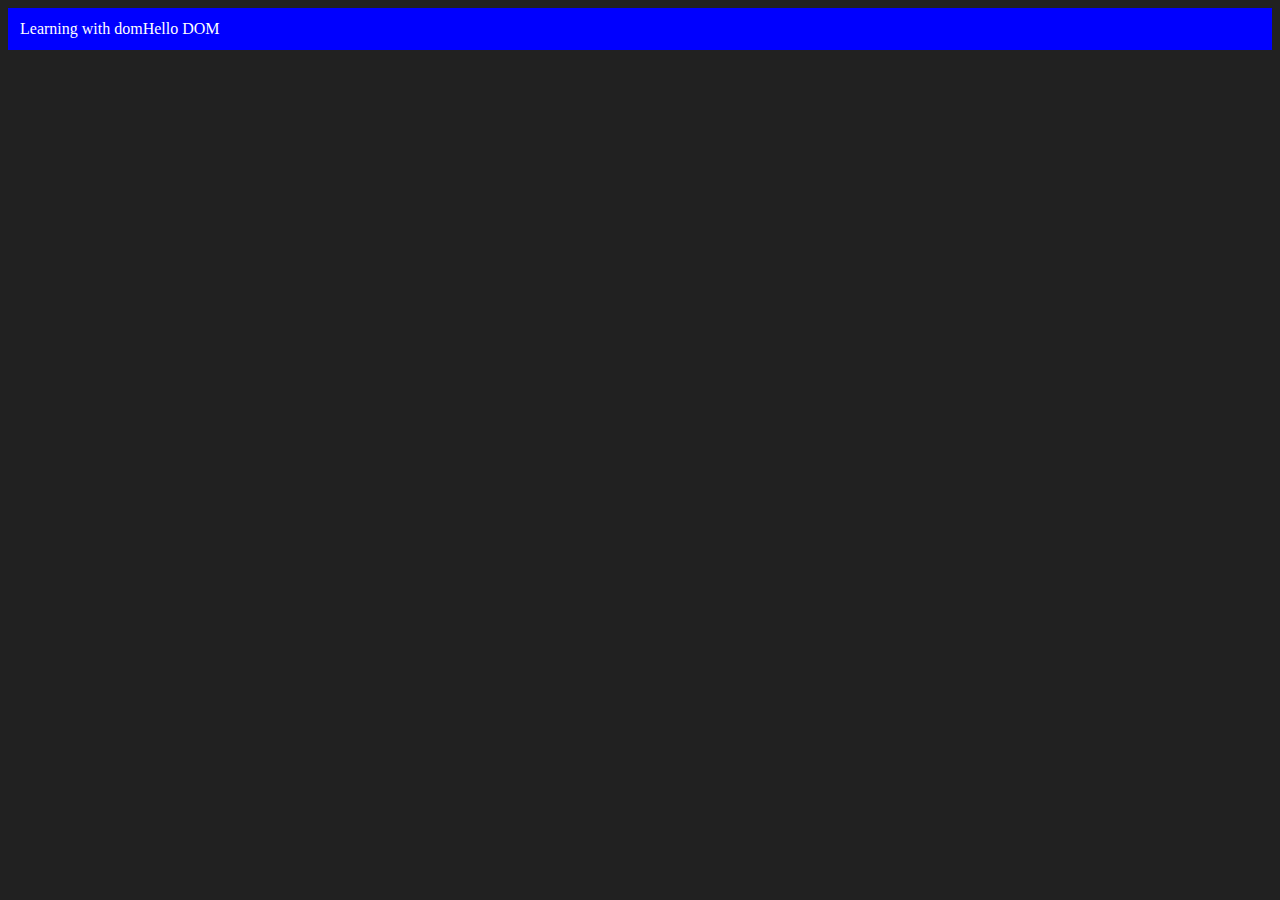
<file: index.html>
<!DOCTYPE html>
<html lang="en">
<head>
    <meta charset="UTF-8">
    <meta name="viewport" content="width=device-width, initial-scale=1.0">
    <title>Document</title>
</head>
<body style="background-color: #212121; color: #fff;">
    <!-- <div class="parent">
     
        <div class="day">Monday</div>
        <div class="day">Tuesday</div>
        <div class="day">Wednesday</div>
        <div class="day">Thursday</div>
    </div> -->
    <script>
    //    const parent= document.querySelector('.parent');
    //    console.log("This is parent class ",parent);
    //    console.log('this is children class',parent.children);

    //    for(let i=0; i<parent.children.length; i++){
    //     console.log(parent.children[i].innerHTML);
    //    }


    // parent.children[1].style.color='orange';
    // console.log(parent.firstElementChild)
    // console.log(parent.lastElementChild)

    // const dayOne=document.querySelector('.day')
    // console.log(dayOne);
    // console.log(dayOne.parentElement);
    // console.log(dayOne.nextElementSibling);


    // console.log("Nodes ",parent.childNodes);

    const div=document.createElement('div');
    console.log(div);
    div.className="main";
    div.id= Math.round(Math.random() * 10 +1)
    div.setAttribute("tittle","this is tittle now")
    div.style.backgroundColor='blue';
    div.style.padding='12px';

    div.innerText="Learning with dom";
    const addText=document.createTextNode("Hello DOM");
    div.appendChild(addText);

    document.body.appendChild(div)

    </script>
</body>
</html>
</file>
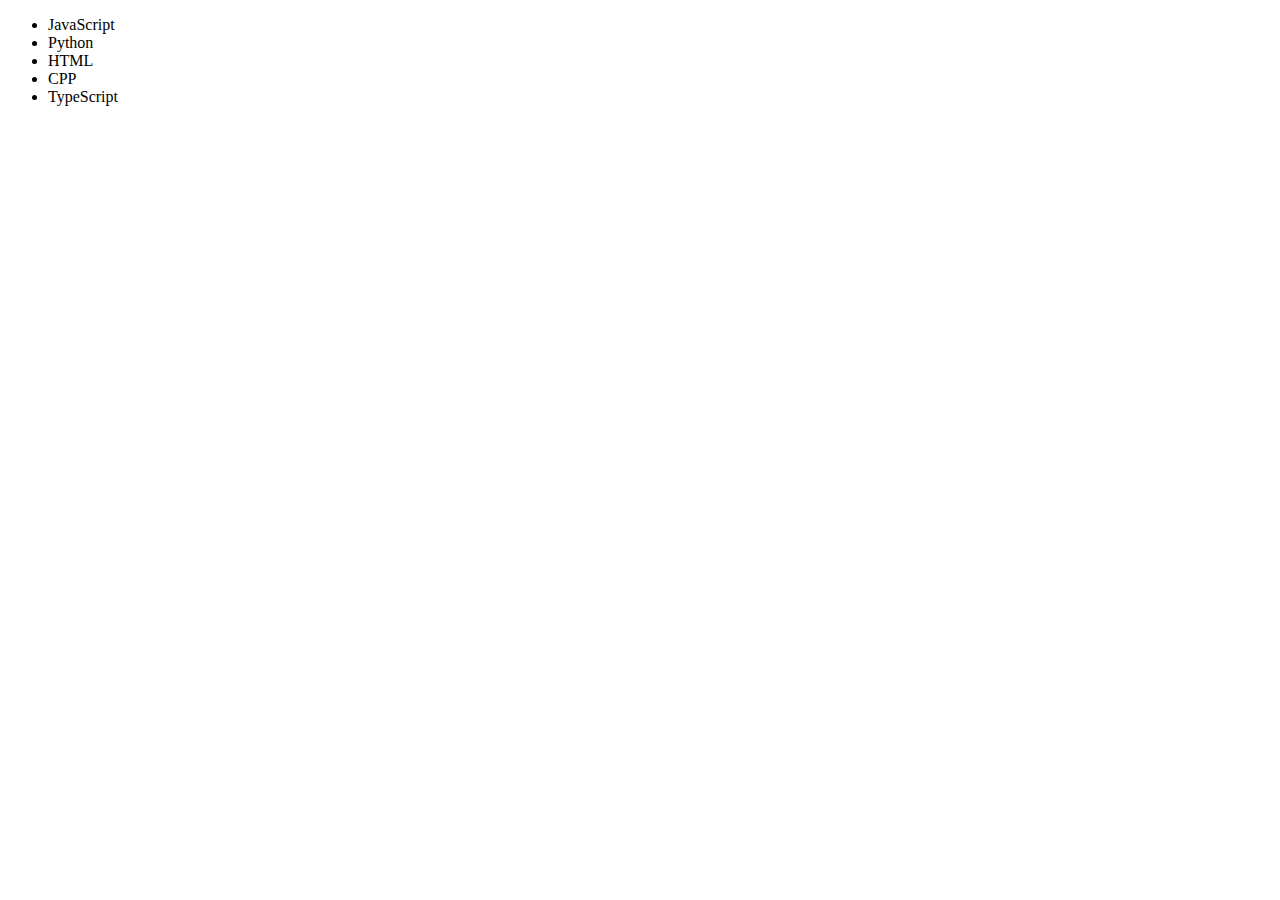
<file: index01.html>
<!DOCTYPE html>
<html lang="en">
  <head>
    <meta charset="UTF-8" />
    <meta name="viewport" content="width=device-width, initial-scale=1.0" />
    <title>Document Obejct Model</title>
  </head>
  <body>
    <ul class="language">
      <li>JavaScript</li>
    </ul>

    <script>
      function AddList(LangName) {
        const li = document.createElement("li");
        li.innerHTML = `${LangName}`;
        document.querySelector(".language").appendChild(li);
      }
      AddList("Python");
      AddList("HTML");


      function AddOptiLang(LangName){
        const li=document.createElement('li');
        li.appendChild(document.createTextNode(LangName));
        document.querySelector('.language').appendChild(li);

      }

      AddOptiLang("CPP");
      AddOptiLang("TypeScript");
    </script>
  </body>
</html>
</file>
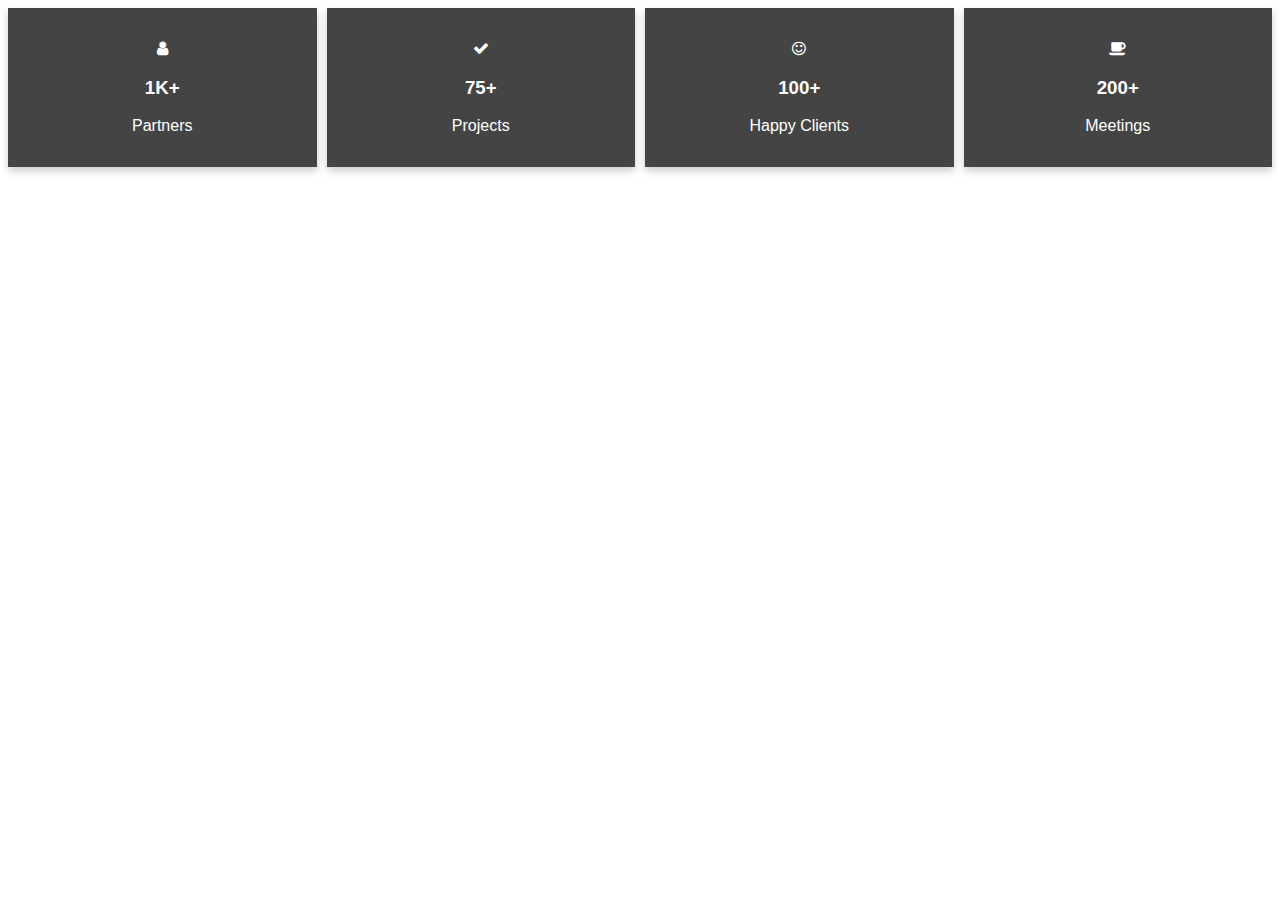
<file: index02.html>
<!DOCTYPE html>
<html lang="en">
    <head>
        <meta charset="UTF-8">
        <meta name="viewport" content="width=device-width, initial-scale=1.0">
        <title>Section Counter</title>
        <link rel="stylesheet" href="style.css">
        <link rel="stylesheet"
            href="https://cdnjs.cloudflare.com/ajax/libs/font-awesome/4.7.0/css/font-awesome.min.css">

    </head>
    <body>

        <div class="row">
            <div class="column">
                <div class="card">
                    <p><i class="fa fa-user"></i></p>
                    <h3>1K+</h3>
                    <p>Partners</p>
                </div>
            </div>

            <div class="column">
                <div class="card">
                    <p><i class="fa fa-check"></i></p>
                    <h3>75+</h3>
                    <p>Projects</p>
                </div>
            </div>

            <div class="column">
                <div class="card">
                    <p><i class="fa fa-smile-o"></i></p>
                    <h3>100+</h3>
                    <p>Happy Clients</p>
                </div>
            </div>

            <div class="column">
                <div class="card">
                    <p><i class="fa fa-coffee"></i></p>
                    <h3>200+</h3>
                    <p>Meetings</p>
                </div>
            </div>

        </div>

    </body>
</html>
</file>
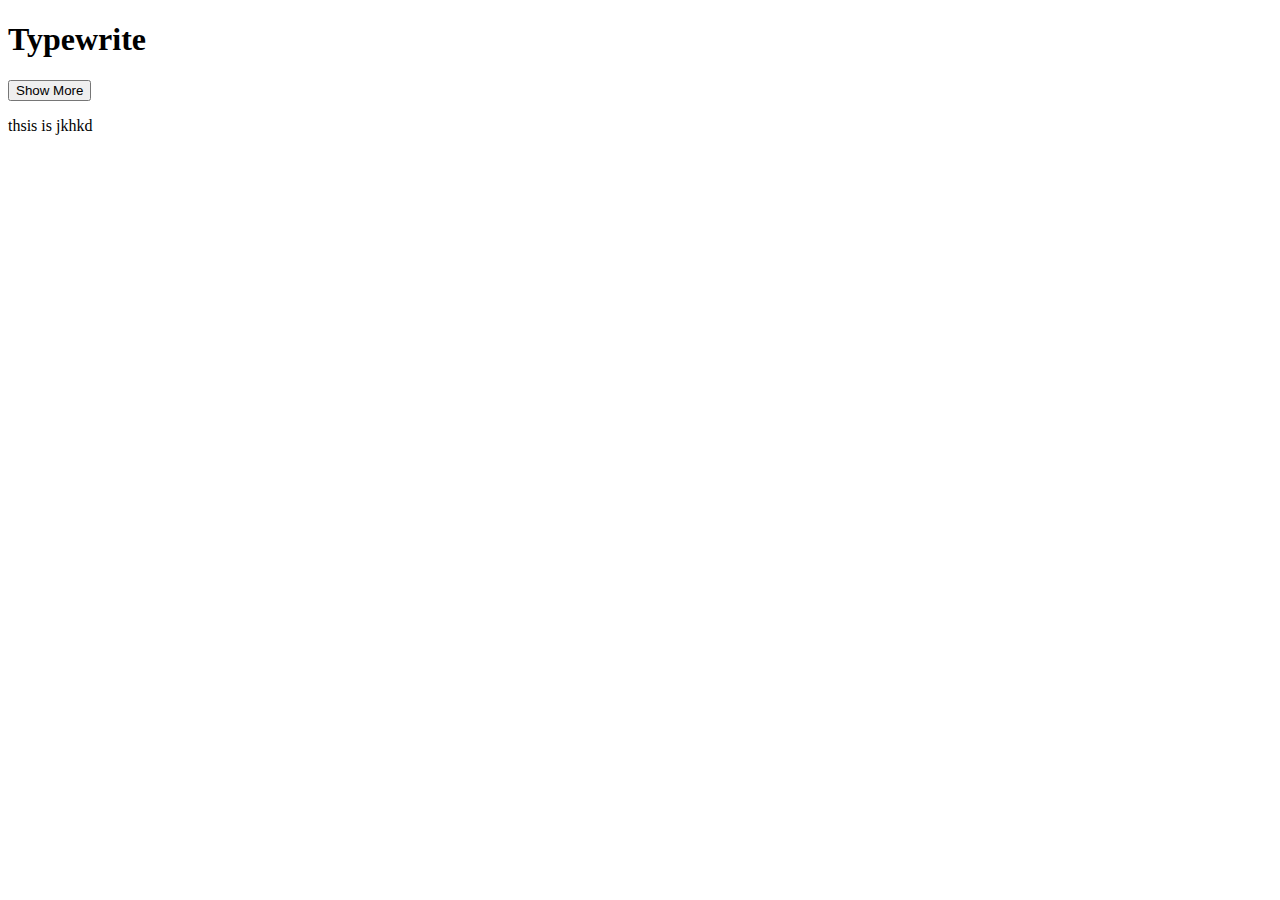
<file: index04.html>
<!DOCTYPE html>
<html lang="en">
  <head>
    <meta charset="UTF-8" />
    <meta name="viewport" content="width=device-width, initial-scale=1.0" />
    <title>Typewrite</title>
  </head>
  <body>
    <h1>Typewrite</h1>

    <button onclick="Typewrite()">Show More</button>

    <p id="demo">thsis is jkhkd</p>

    <script>
      let i = 0;
      let txt =
        "Lorem ipsum dolor sit amet consectetur, adipisicing elit. Nobis, placeat.";
      let speed = 50;

      function Typewrite() {
        if (i < txt.length) {
          document.getElementById("demo").innerHTML += txt.charAt(i);
          i++;
          setTimeout(Typewrite, speed);
        }
      }
    </script>
  </body>
</html>
</file>
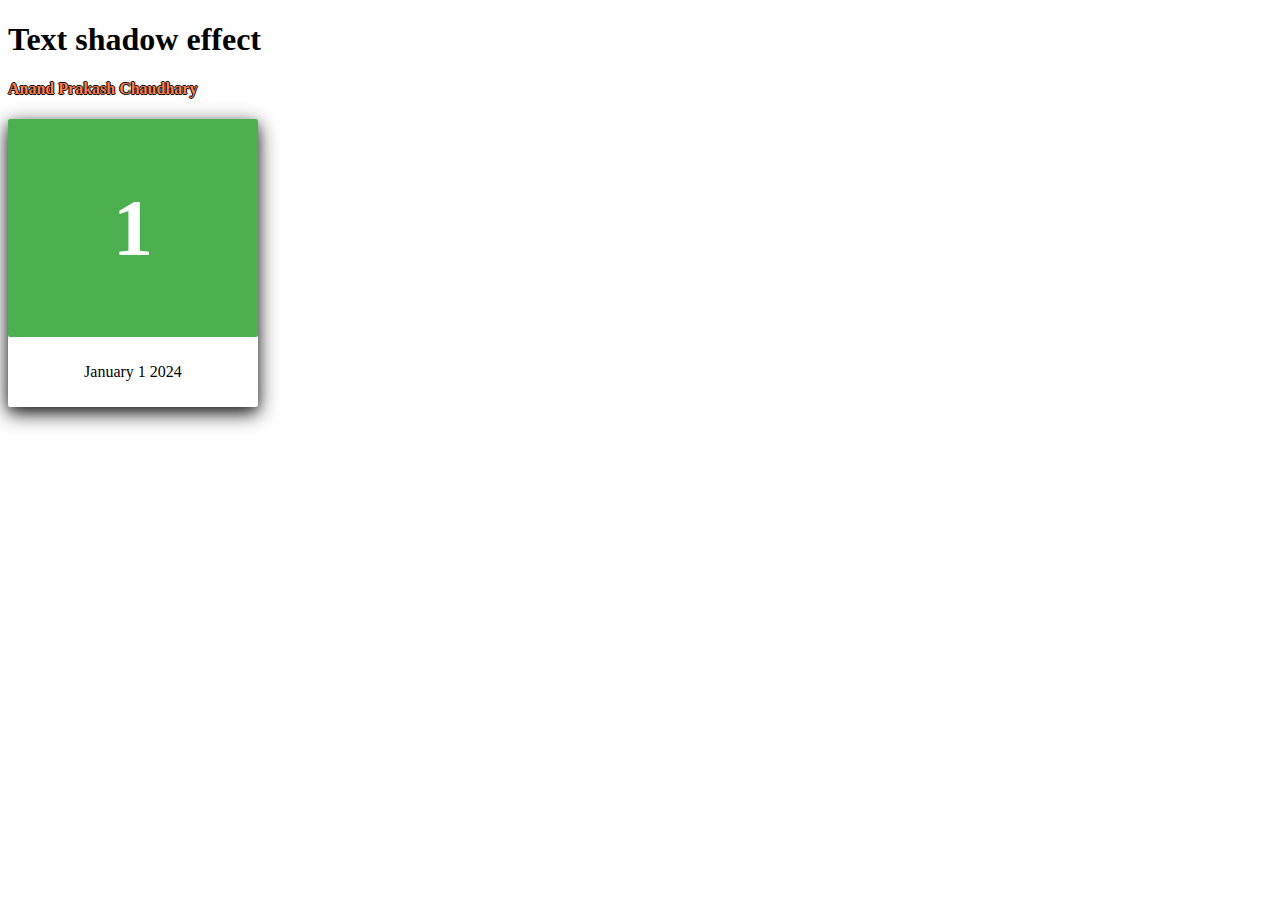
<file: index06.html>
<!DOCTYPE html>
<html lang="en">
<head>
    <meta charset="UTF-8">
    <meta name="viewport" content="width=device-width, initial-scale=1.0">
    <title>Document</title>
    <style>
        h{
            color: #fff;
            /* text-shadow: 2px 2px 5px red; */
            text-shadow: 1px 1px 2px black, 0 0 25px blue , 0 0 5px deeppink ;
        }

        h4{
            color: coral;
            text-shadow: -1px 0 black, 0 1px black , 1px 0 black ,  0 -1px black ;
        }

        div.card{
            width: 250px;
            box-shadow: 0 4px 8px 0 rgb(0, 0, 0, 0.2), 0 6px 20px 0 rgb(0, 0, 0, 0.9);
            text-align: center;
            border-radius: 2px;
        }

        div.header{
            background-color: #4caf50;
            color:#fff;
            padding: 10px;
            font-size: 40px;
            border-radius: 2px;
        }

        div.container{
            padding: 10px;
        }
        
    </style>
</head>
<body>
   <div>
    <h1>Text shadow effect</h1>
    <h4>Anand Prakash Chaudhary</h4>
   </div >
   <div class="card">
   <div class="header">
    <h1>1</h1>
   </div> 

   <div class="container">
    <p>January 1 2024</p>
   </div>

</div>
  
</body>
</html>
</file>
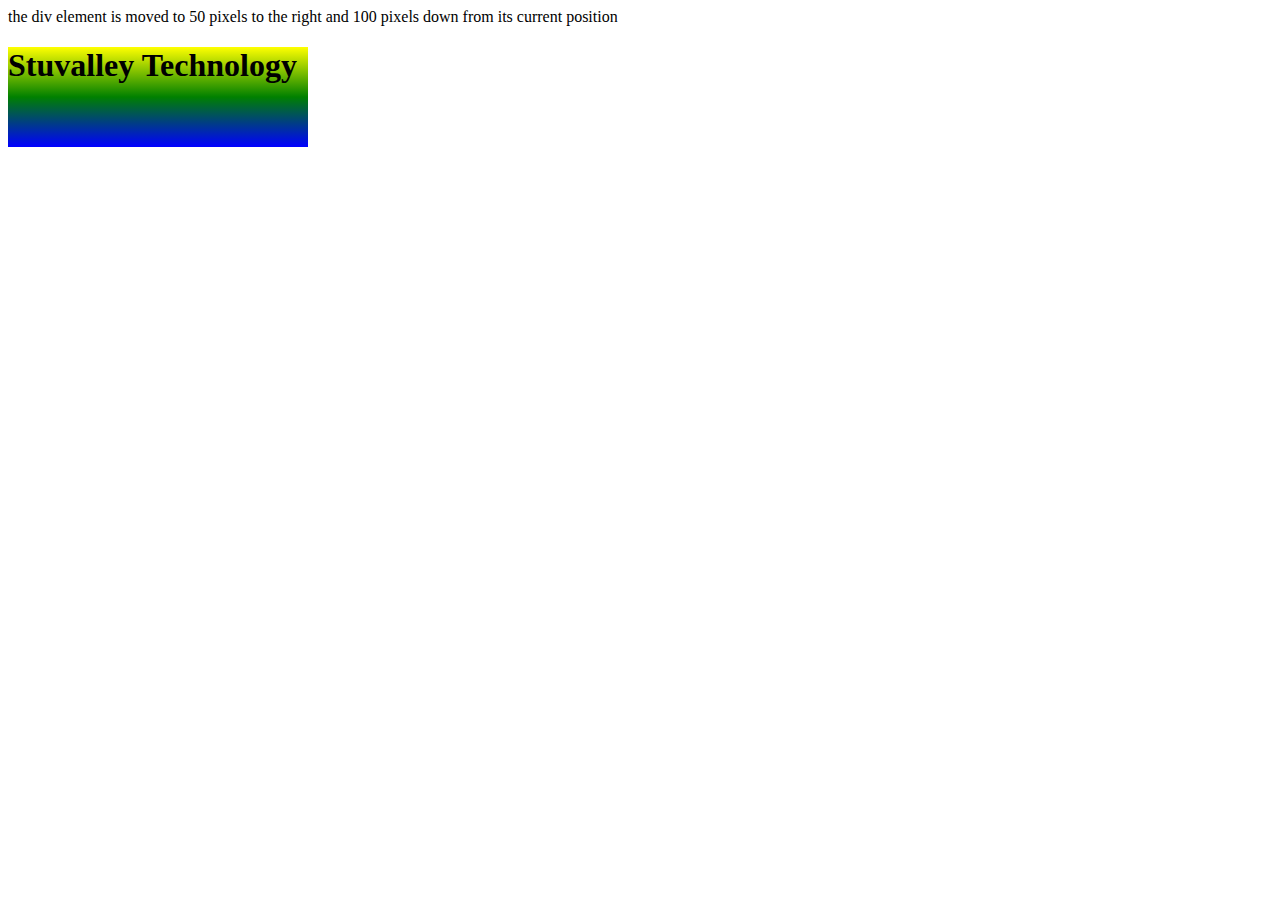
<file: index07.html>
<!DOCTYPE html>
<html lang="en">
  <head>
    <meta charset="UTF-8" />
    <meta name="viewport" content="width=device-width, initial-scale=1.0" />
    <title>Document</title>
    <style>
      /* div {
        width: 300px;
        height: 100px;
        background-image: linear-gradient(to right, blue, green, yellow);
        border: 1px solid red;
        transform: translate(50px, 100px);
        text-align:center;
        color:rgb(175, 10, 175);
      } */

      .transition{
        width: 300px;
        height: 100px;
        background-image: linear-gradient(to top, blue, green, yellow);
        transition: all 2s;
      }
      .transition:hover{
        
        width: 500px;
        padding: 5px;
        text-align: center;
        color: #fff;
      }
    </style>
  </head>
  <body>
    <div>
      the div element is moved to 50 pixels to the right and 100 pixels down
      from its current position
    </div>
    <div class="transition">
        <h1>Stuvalley Technology</h1>
    </div>
  </body>
</html>
</file>
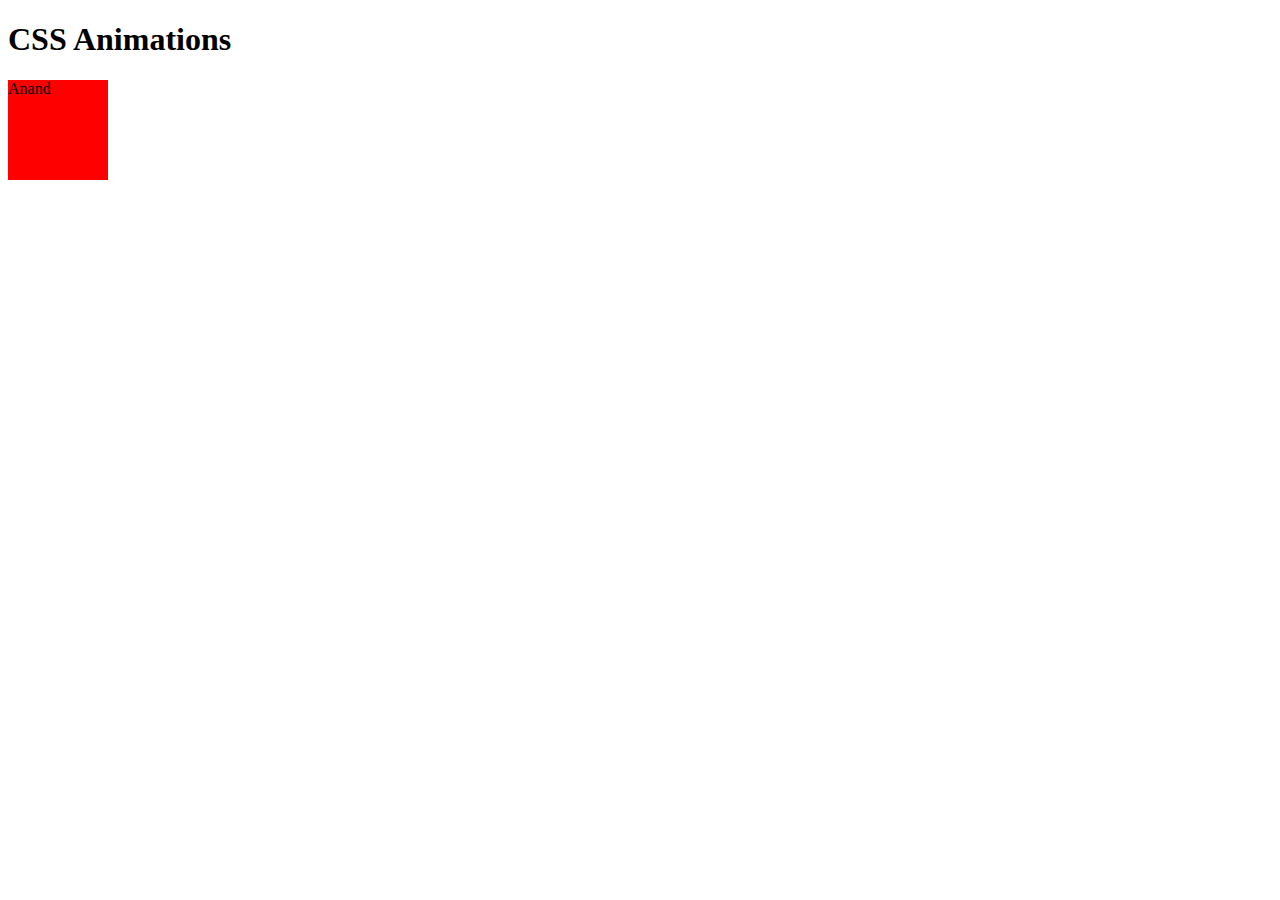
<file: index08.html>
<!DOCTYPE html>
<html lang="en">
<head>
    <meta charset="UTF-8">
    <meta name="viewport" content="width=device-width, initial-scale=1.0">
    <title>Document</title>
    <style>
        .name{
            width: 100px;
            height: 100px;
            background-color: red;
            position: relative;
            animation-name: name;
            animation: 1s;
        }


        @keyframes name{

            0%{
                background-color: red; left:0px;top:0px;
            }
            25%{
                background-color: yellow; left: 200px; top:0px;
            }
            50%{
                background-color: blue;
                left: 200px;
                top:200px;
            }
            75%{
                background-color: green;
                left:0px;
                top:200px;
            }
            100%{
                background-color: red;
                left: 0px;
                top:0px;
            }

        }
    </style>
</head>
<body>
    <h1>CSS Animations </h1>
    <div class="name">
        Anand
    </div>
</body>
</html>
</file>
<file: style.css>
*{
    box-sizing: border-box;
}

body{
    font-family: Arial, Helvetica, sans-serif;
}

.column{
    float: left;
    width: 25%;
    padding: 0 5px;
}

.row{
    margin: 0 -5px;
}

.row:after{
    content: "";
    display: table;
    clear: both;
}


@media screen and (max-width:600px){
    .column{
        width: 100%;
        display: block;
        margin-bottom: 10px;
    }
}

.card{
    box-shadow: 0 4px 8px 0 rgb(0, 0, 0, 0.2);
    padding: 16px;
    text-align: center;
    background-color: #444;
    color: #fff;
}

.fa{
    font-size: 50px;
}
</file>
